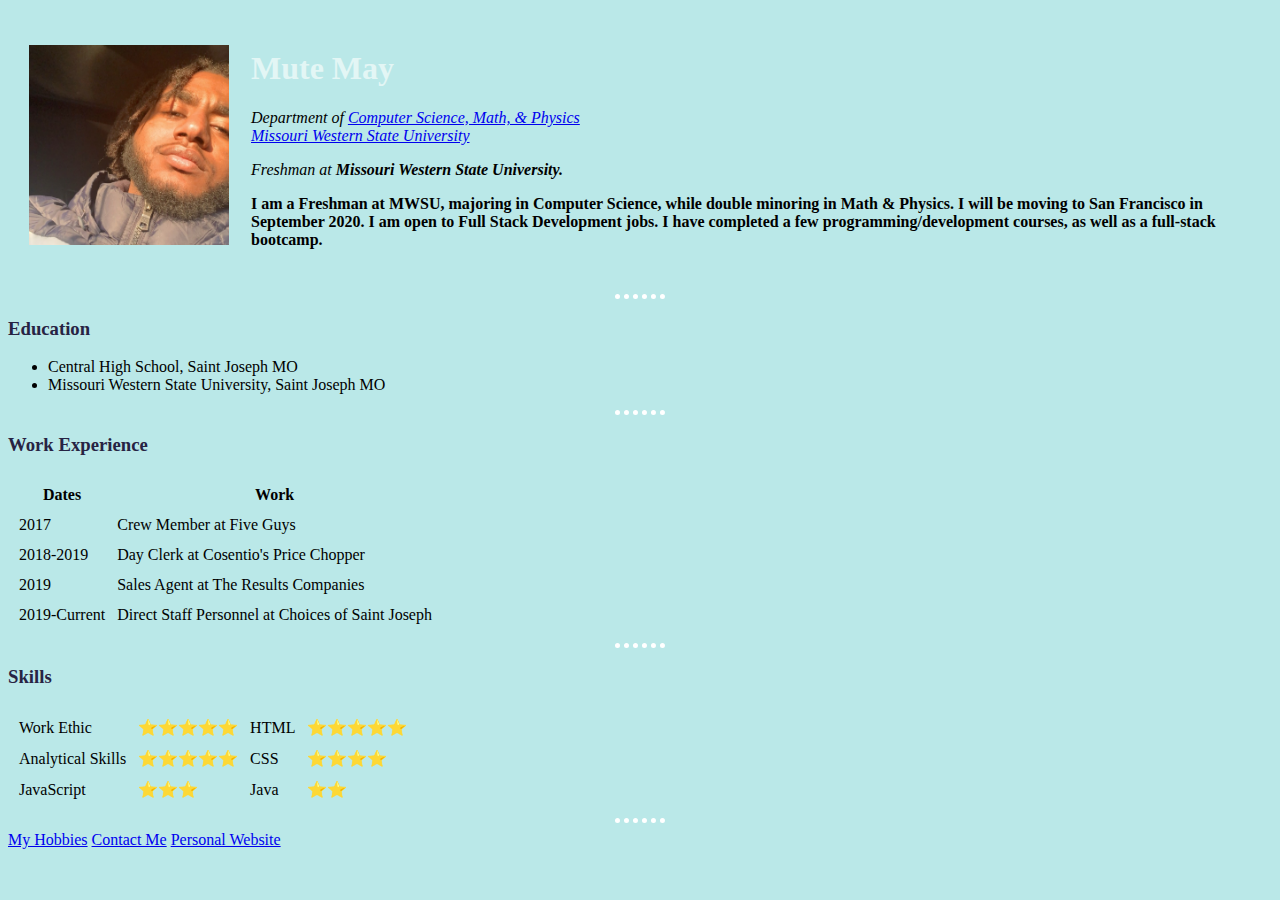
<file: index.html>
<!DOCTYPE html>
<html lang="en">

<head>
  <meta charset="UTF-8">
  <title>🍃 Mute's Personal Site</title>
  <link rel="stylesheet" href="css\styles.css">
</head>

<body>
  <table cellspacing="20">
    <tr>
      <td><img src="IMG_0975.jpg" alt="Mute's profile picture" height="200" width="200"></td>
      <td>  <h1>Mute May</h1>
        <i>
        <dl>
          <dt> Department of <a href="https://www.missouriwestern.edu/csmp/">Computer Science, Math, & Physics</a>
          <dt> <a href="https://www.missouriwestern.edu/">Missouri Western State University</a>
        </dl>
        </i>
        <p><em>Freshman at <strong>Missouri Western State University.</<strong></em></p>
        <p>I am a Freshman at MWSU, majoring in Computer Science, while double minoring
        in Math & Physics. I will be moving to San Francisco in September 2020. I am open
         to Full Stack Development jobs. I have completed a few programming/development
        courses, as well as a full-stack bootcamp. </p></td>
    </tr>
  </table>
  <hr>
  <h3>Education</h3>
  <ul>
    <li>Central High School, Saint Joseph MO</li>
    <li>Missouri Western State University, Saint Joseph MO</li>
  </ul>
  <hr>
  <h3>Work Experience</h3>
  <table cellspacing="10">
    <thead>
      <tr>
        <th>Dates</th>
        <th>Work</th>
      </tr>
    </thead>
    <tbody>
      <tr>
        <td>2017</td>
        <td>Crew Member at Five Guys</td>
      </tr>
      <tr>
        <td>2018-2019</td>
        <td>Day Clerk at Cosentio's Price Chopper</td>
      </tr>
      <tr>
        <td>2019</td>
        <td>Sales Agent at The Results Companies</td>
      </tr>
      <tr>
        <td>2019-Current</td>
        <td>Direct Staff Personnel at Choices of Saint Joseph</td>
      </tr>
    </tbody>
  </table>
  <hr>
  <h3>Skills</h3>
  <table cellspacing="10">
    <tr>
      <td>Work Ethic</td>
      <td>⭐⭐⭐⭐⭐</td>
      <td>HTML</td>
      <td>⭐⭐⭐⭐⭐</td>
    </tr>
    <tr>
      <td>Analytical Skills</td>
      <td>⭐⭐⭐⭐⭐</td>
      <td>CSS</td>
      <td>⭐⭐⭐⭐</td>
    </tr>
    <tr>
      <td>JavaScript</td>
      <td>⭐⭐⭐</td>
      <td>Java</td>
      <td>⭐⭐</td>
    </tr>
  </table>
  <hr>
  <a href="hobbies.html">My Hobbies</a>
  <a href="contact.html">Contact Me</a>
  <a href="https://mutemay.github.io/personal-web-page/">Personal Website</a>
</body>

</html>
</file>
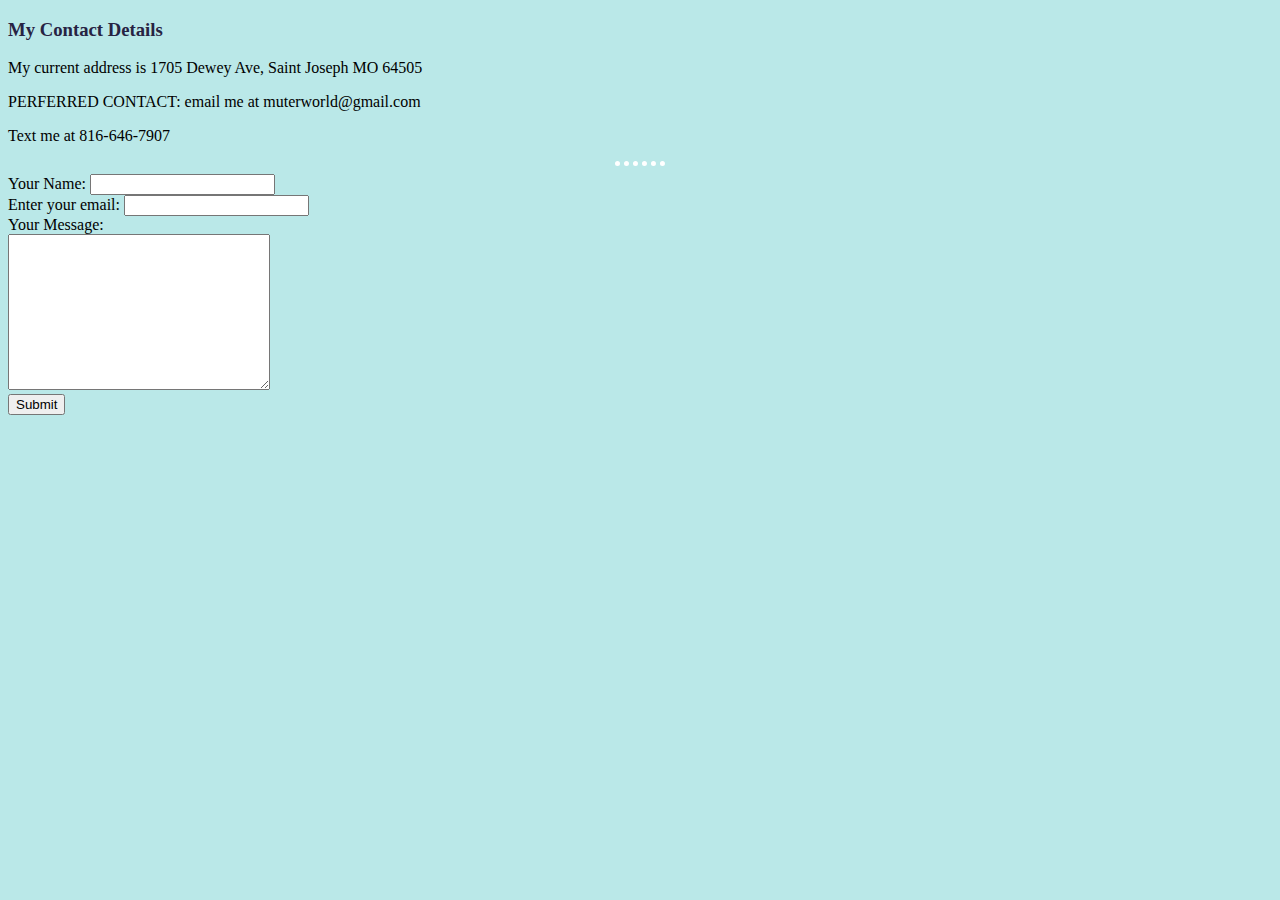
<file: contact.html>
<!DOCTYPE html>
<html lang="en-us">
  <head>
    <meta charset="utf-8">
    <title>Contact Me</title>
    <link rel="stylesheet" href="css\styles.css">
  </head>
  <body>
    <h3>My Contact Details</h3>
    <p>My current address is 1705 Dewey Ave, Saint Joseph MO 64505</p>
    <p>PERFERRED CONTACT: email me at muterworld@gmail.com</p>
    <p>Text me at 816-646-7907</p>
    <hr>
    <form action="mailto:muterworld@gmail.com" method="post" enctype="text/plain">
      <label>Your Name:</label>
      <input type="text" name="yourName" value=""><br>
      <label>Enter your email:</label>
      <input type="email" name="yourEmail" value=""> <br>
      <label>Your Message:</label><br>
      <textarea name="name" rows="10" cols="30"></textarea><br>
      <input type="submit" name="yourMessage">
    </form>
  </body>
</html>
</file>
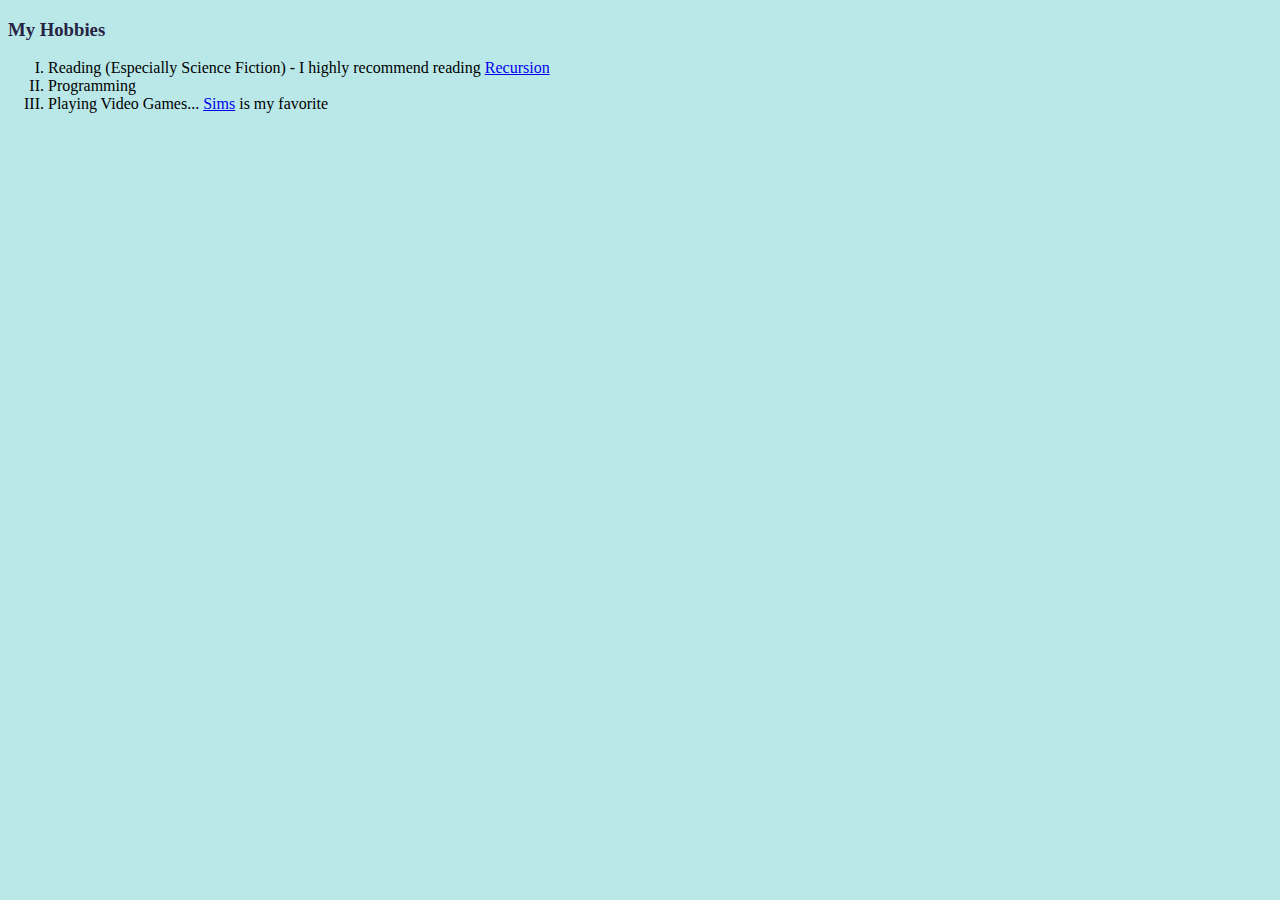
<file: hobbies.html>
<!DOCTYPE html>
<html lang="en-us">
  <head>
    <meta charset="utf-8">
    <title>Hobbies</title>
    <link rel="stylesheet" href="css\styles.css">
  </head>
  <body>
    <h3>My Hobbies</h3>
    <ol type="I">
      <li>Reading (Especially Science Fiction) - I highly recommend reading <a href="https://www.goodreads.com/book/show/42046112-recursion">Recursion</a></li>
      <li>Programming</li>
      <li>Playing Video Games... <a href="https://www.ea.com/games/the-sims">Sims</a> is my favorite</li>
    </ol>
  </body>
</html>
</file>
